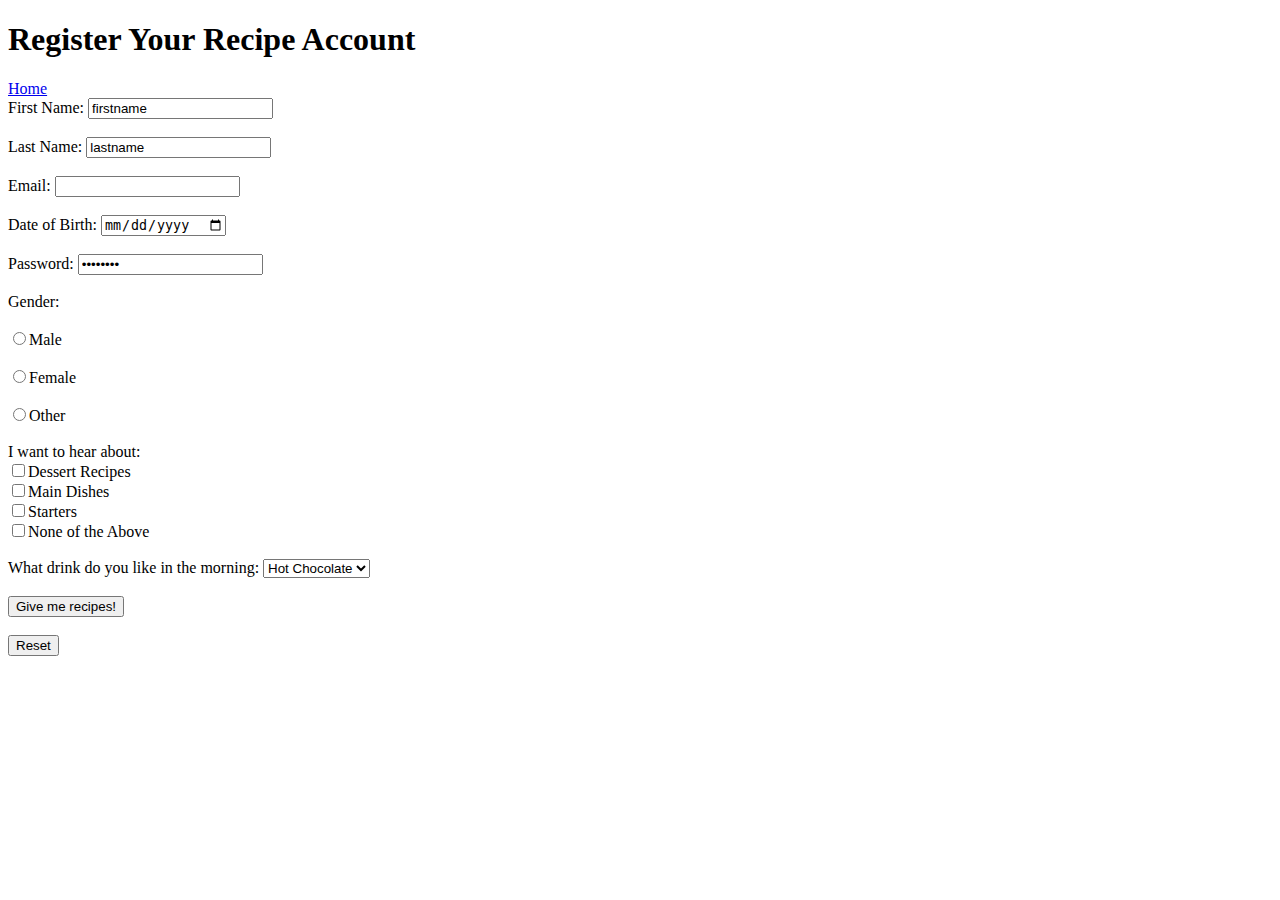
<file: register.html>
<!DOCTYPE html>
<html lang="en">
    <head>
        <title>Registration</title>
    </head>
    <body>
    <!--a form that allows registration-->
        <header><h1>Register Your Recipe Account</h1></header>
        <nav><a href="index.html">Home</a></nav>
        <form method="POST">
    
            <label for="firstname">First Name: </label><input type="text" name="firstname" value="firstname" required><br><br>
            <label for="lastname">Last Name: </label><input type="text" name="lastname" value="lastname" required><br><br>
            <label for="email">Email: </label><input type="email" name="email" required><br><br>
            <label for="DOB">Date of Birth: </label><input type="date" name="DOB" value="DOB" required><br><br>
            <label for="password">Password: </label><input type="password" name="password" value="password" required><br><br>
            <!-- radio buttons - only one can be selected because shared name-->
            <label for="gender">Gender: </label><br><br>
            <input type="radio" name="gender" value="Male">Male<br><br>
            <input type="radio" name="gender" value="Female">Female<br><br>
            <input type="radio" name="gender" value="Other">Other<br><br>
            <!--checkboxes - multiple can be selected-->
            <label for="recipeemails">I want to hear about:</label><br>
            <input type="checkbox" name="recipeemails" value="desserts">Dessert Recipes<br>
            <input type="checkbox" name="recipeemails" value="main dishes">Main Dishes<br>
            <input type="checkbox" name="recipeemails" value="starters">Starters<br>
            <input type="checkbox" name="recipeemails" value="none">None of the Above<br><br>
            <!--select dropdown list-->
            <label for="drink">What drink do you like in the morning:</label>
            <select name=drink>
                <option value="hot-chocolate">Hot Chocolate</option>
                <option value="tea">Tea</option>
                <option value="coffee">Coffee</option>
                <option value="beer">Beer</option>
                <option value="water">Just Water</option>
            </select><br><br>
            <!--the submit the info or reset-->
            <input type="submit" value="Give me recipes!"><br><br>
            <input type="reset">
        </form>       
    </body>
</html>
</file>
